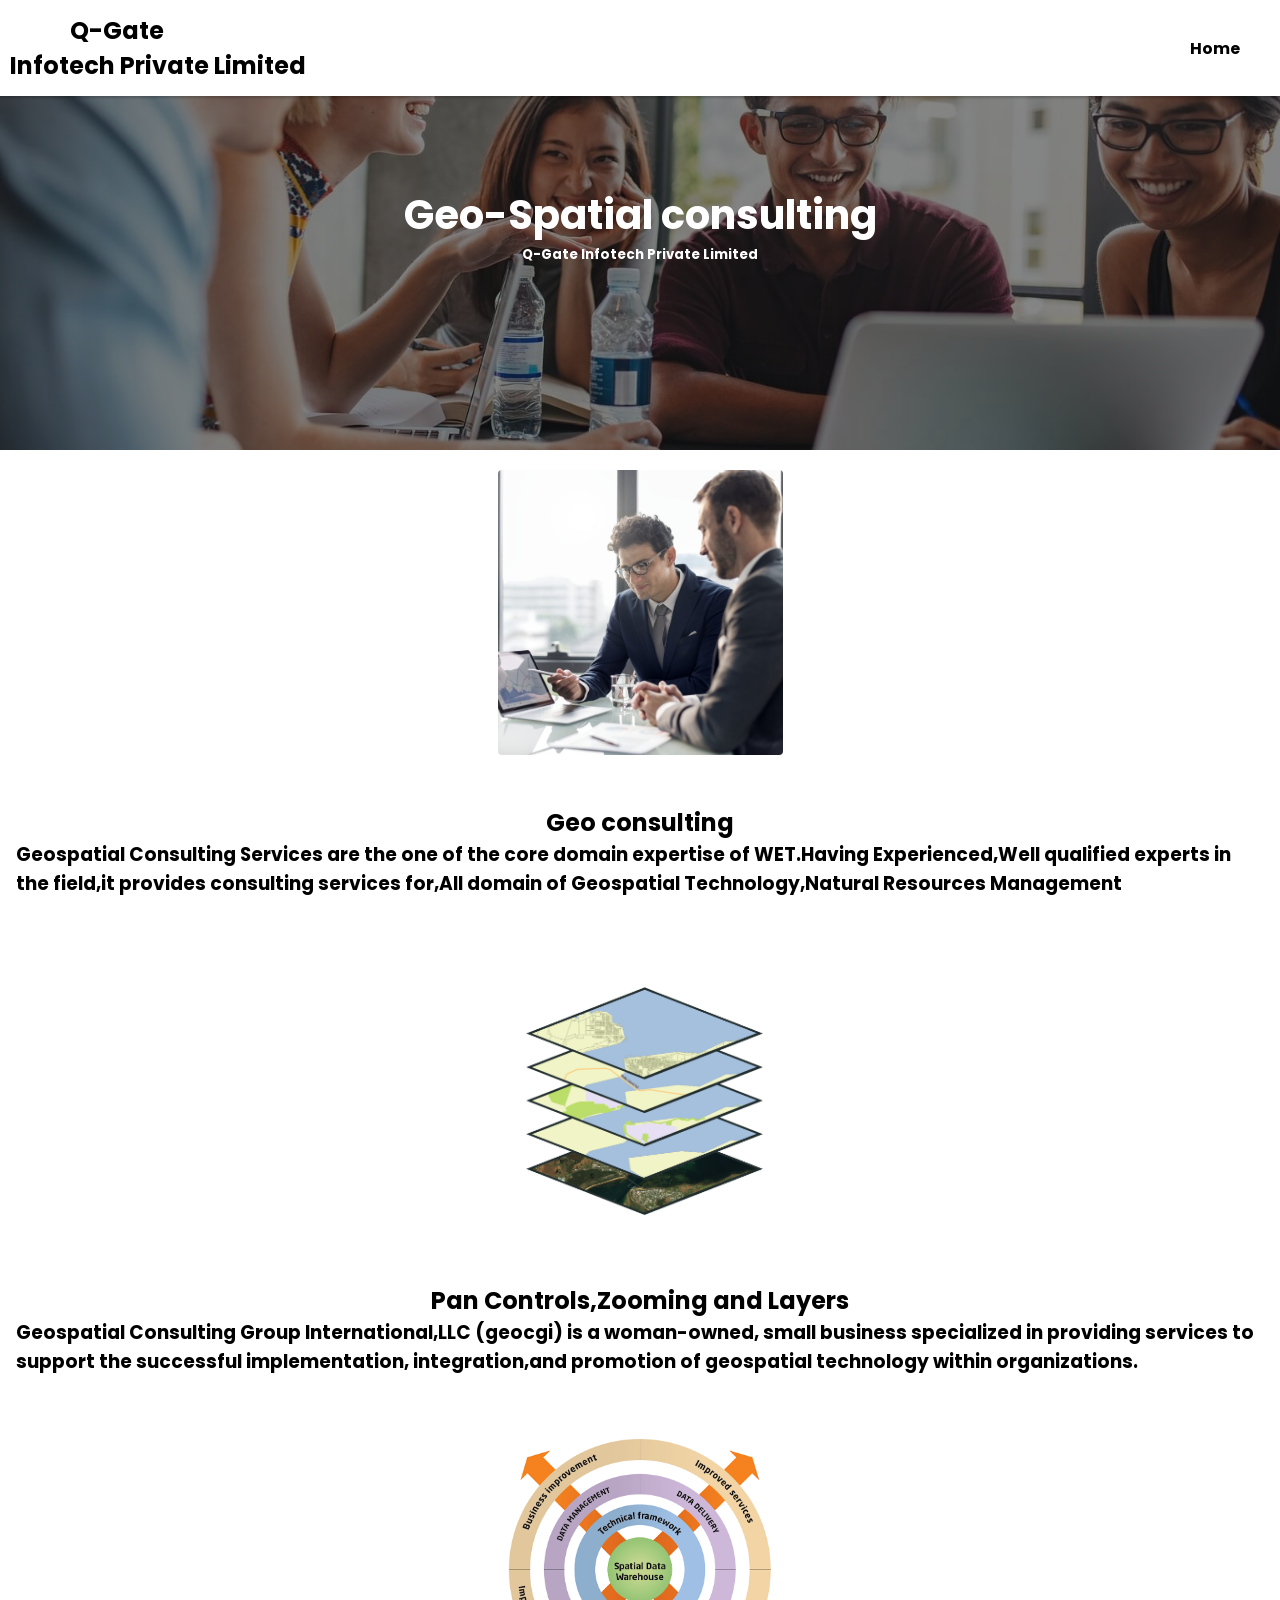
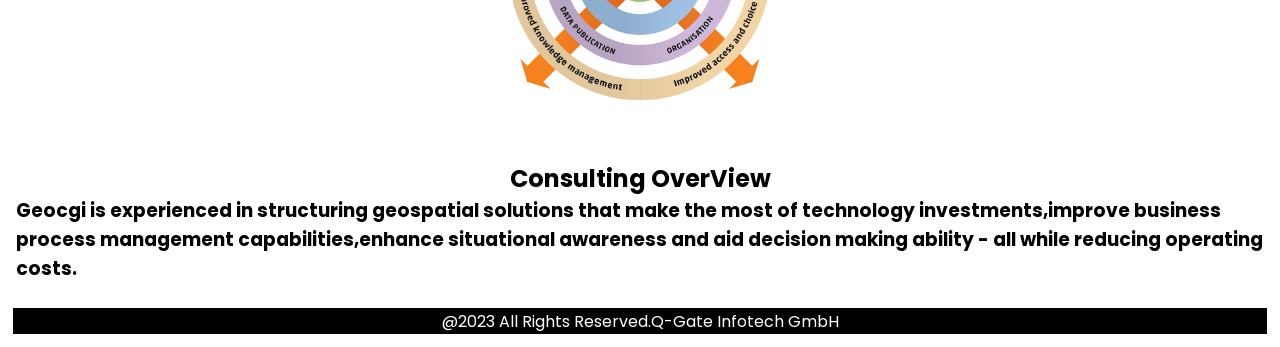
<file: geo spatial.html>
<!DOCTYPE html>
<html lang="en" dir="ltr">
  <head>
    <meta charset="UTF-8">
    <meta name="viewport"content="width=device-width, initial-scale=1.0">
    <title>web page</title>
    <link rel="stylesheet" href="spatial.css"> 
</head>
<body><header>
<nav>
<div class="logo"> &nbsp;&nbsp; &nbsp; &nbsp; &nbsp;&nbsp;&nbsp;&nbsp;&nbsp;Q-Gate <br>Infotech Private Limited</div>
<ul class="nav-links">
<li><a href="index.html">Home</a></li>
</nav>
</header>
  <section class="image-generator">
    <div class="content">
      <h1>Geo-Spatial consulting</h1>
      <h5>Q-Gate Infotech Private Limited</h5>
    </div>
  </section>
  <section class="image-gallery">
      <div class="img-card"><img src="hi.jpg" alt="image">   
    </div>
  <div>
<center> 
       <h1>Geo consulting</h1>
</center>
       <h3><p>Geospatial Consulting Services are the one of the core domain 
          expertise of WET.Having Experienced,Well qualified experts in the field,it
          provides consulting services for,All domain of Geospatial Technology,Natural Resources Management</p></h3>
 </div>
     <div class="img-card"><img src="layer.jpg" alt="image"></div>
<div>
<center>
<h1>Pan Controls,Zooming and Layers</h1></center>
<h3><p>Geospatial Consulting Group International,LLC (geocgi) is a woman-owned,
       small business specialized in providing services to support the successful implementation,
        integration,and promotion of geospatial technology within organizations. </p></h3>
</div>
 <div class="img-card"><img src="dog.png" alt="image"></div>
<div>
<center>
<h1>Consulting OverView</h1></center>
<h3><p>Geocgi is experienced in structuring geospatial solutions that make the most of
       technology investments,improve business process management capabilities,enhance situational
       awareness and aid decision making ability - all while reducing operating costs.</p></h3>
</div>
</section>
 <div>
    <footer><br><br><br><br><br><br><br><br><br><br><br><br><br><br><br><br><br><br><br><br><br><br><br><br><br><br><br><br><br><br><br><br><br><br><br>
    <p>@2023 All Rights Reserved.Q-Gate Infotech GmbH</p>
     </footer>   
</div>        
</body>
</html>
</file>
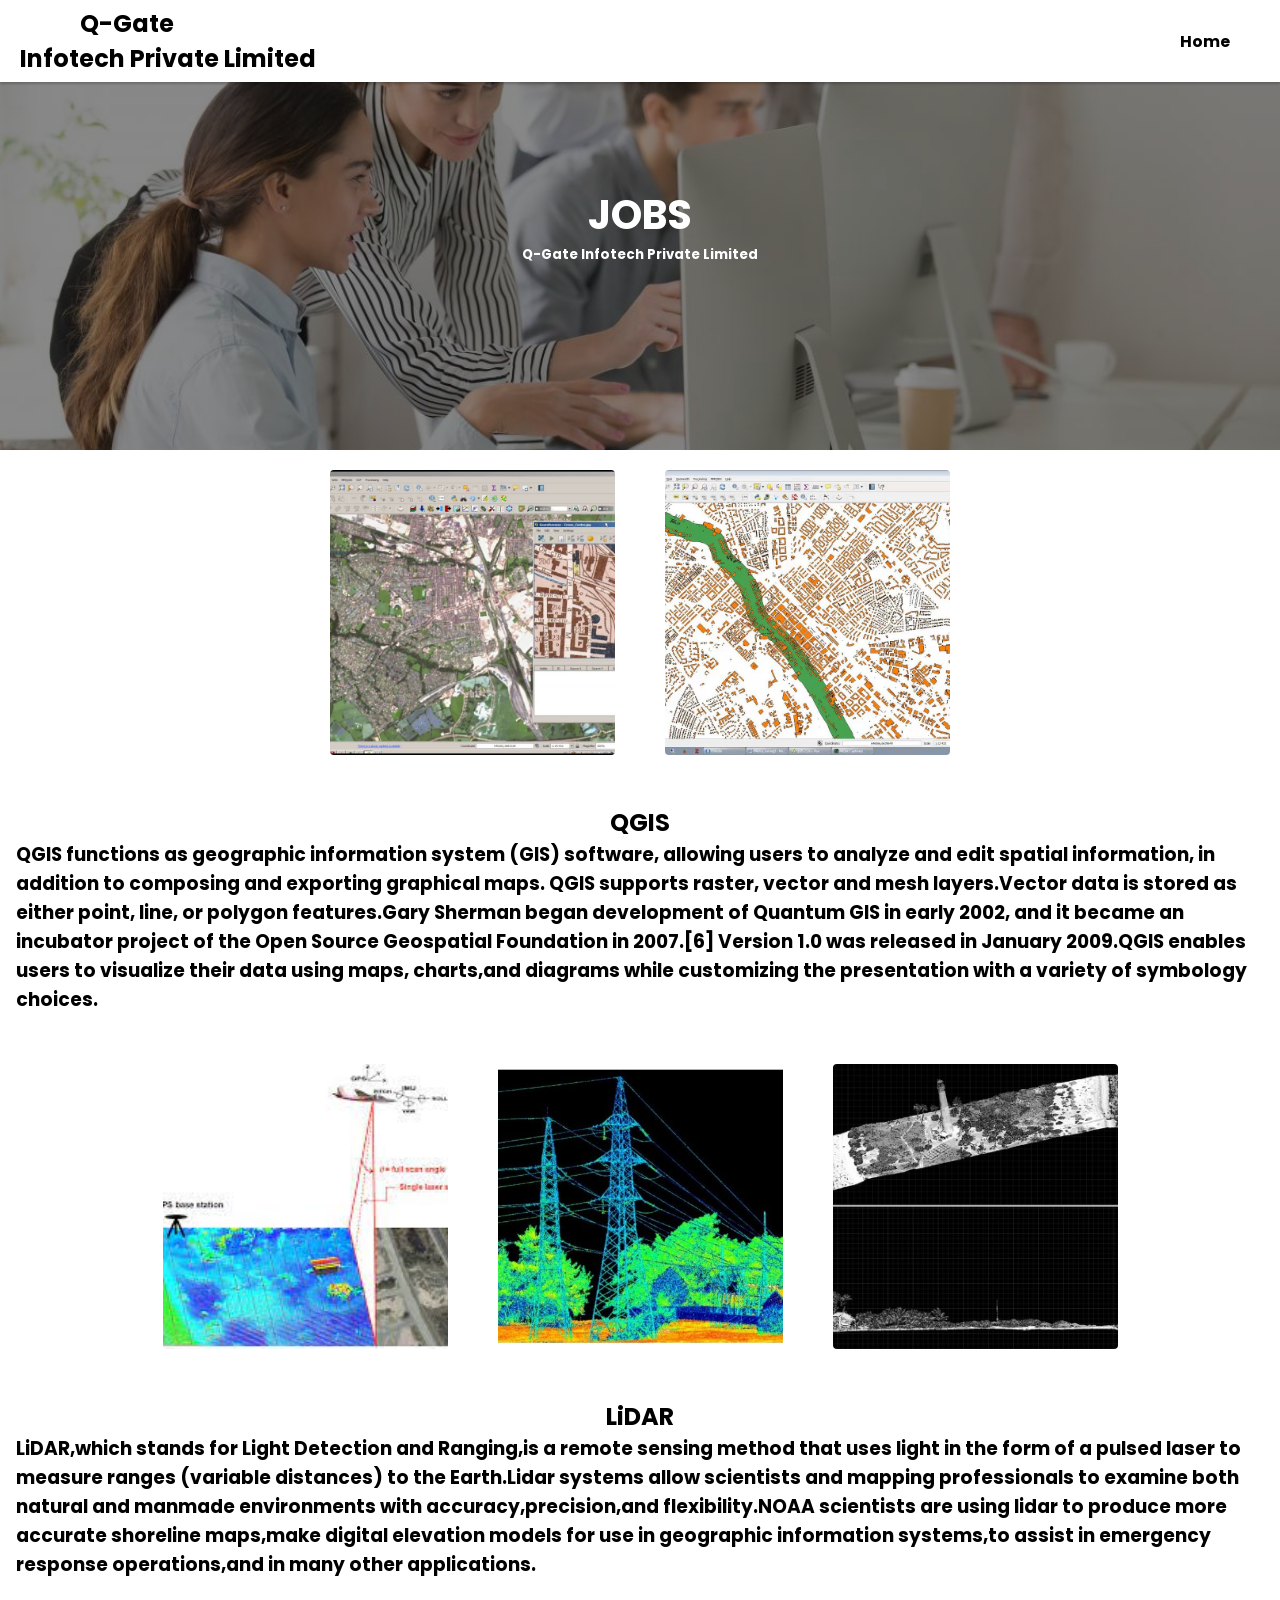
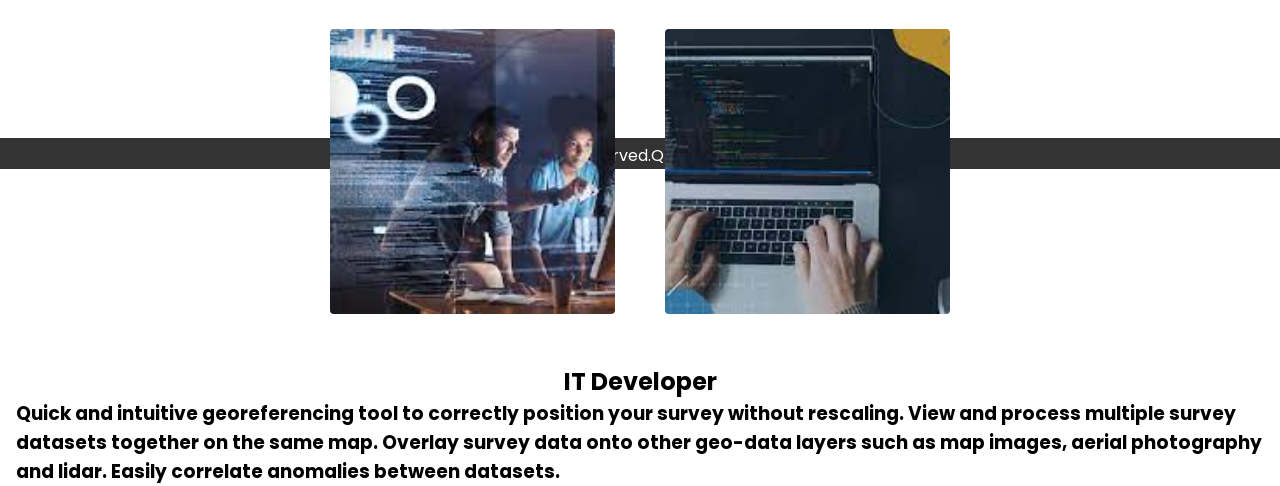
<file: image.html>
<!DOCTYPE html>
<html lang="en" dir="ltr">
  <head>
    <meta charset="UTF-8">
    <meta name="viewport"content="width=device-width, initial-scale=1.0">
    <title>web page</title>
    <link rel="stylesheet" href="image.css"> 
</head>
<body><header>
<nav>
<div class="logo"> &nbsp;&nbsp; &nbsp; &nbsp; &nbsp;&nbsp;&nbsp;&nbsp;&nbsp;Q-Gate <br>Infotech Private Limited</div>
<ul class="nav-links">
<li><a href="index.html">Home</a></li>
</nav>
</header>
   <section class="image-generator">
    <div class="content">
      <h1>JOBS</h1>
      <h5>Q-Gate Infotech Private Limited</h5>
    </div>
  </section>
  <section class="image-gallery">     
       <div class="img-card"><img src="amu.jpg" alt="image">
    </div>
  
      <div class="img-card"><img src="max.jpg" alt="image">     
    </div>
  <div>
<center> 
       <h1>QGIS</h1>
</center>
       <h3><p>QGIS functions as geographic information system (GIS) software, allowing users to analyze and edit spatial information,
              in addition to composing and exporting graphical maps. QGIS supports raster, vector and mesh layers.Vector data is stored as either point,
              line, or polygon features.Gary Sherman began development of Quantum GIS in early 2002, and it became an incubator project of the Open 
              Source Geospatial Foundation in 2007.[6] Version 1.0 was released in January 2009.QGIS enables users to visualize their data using maps,
              charts,and diagrams while customizing the presentation with a variety of symbology choices.</p></h3>
 </div>
     <div class="img-card"><img src="app.jpg" alt="image">
     </div>
      <div class="img-card"><img src="kal.jpeg" alt="image">     
    </div>
      <div class="img-card"><img src="head.jpg" alt="image">     
    </div>
<div>
<center>
<h1>LiDAR</h1></center>
<h3><p>LiDAR,which stands for Light Detection and Ranging,is a remote sensing method that uses light in the form of a pulsed laser 
       to measure ranges (variable distances) to the Earth.Lidar systems allow scientists and mapping professionals to examine both natural 
       and manmade environments with accuracy,precision,and flexibility.NOAA scientists are using lidar to produce more accurate shoreline 
       maps,make digital elevation models for use in geographic information systems,to assist in emergency response operations,and in many 
       other applications.</p></h3>
</div>
   <div class="img-card"><img src="down.jpg" alt="image"></div>  
   <div class="img-card"><img src="down1.jpg" alt="image"></div>  
<div>
<center>
<h1> IT Developer</h1></center>
<h3><p>Quick and intuitive georeferencing tool to correctly position your survey without rescaling.
       View and process multiple survey datasets together on the same map.
       Overlay survey data onto other geo-data layers such as map images, aerial photography and lidar.
       Easily correlate anomalies between datasets.</p></h3>
</div>
</section>
<div>
    <footer>
    <p>@2023 All Rights Reserved.Q-Gate Infotech GmbH</p>
     </footer>   
</div> 
</body>
</html>
</file>
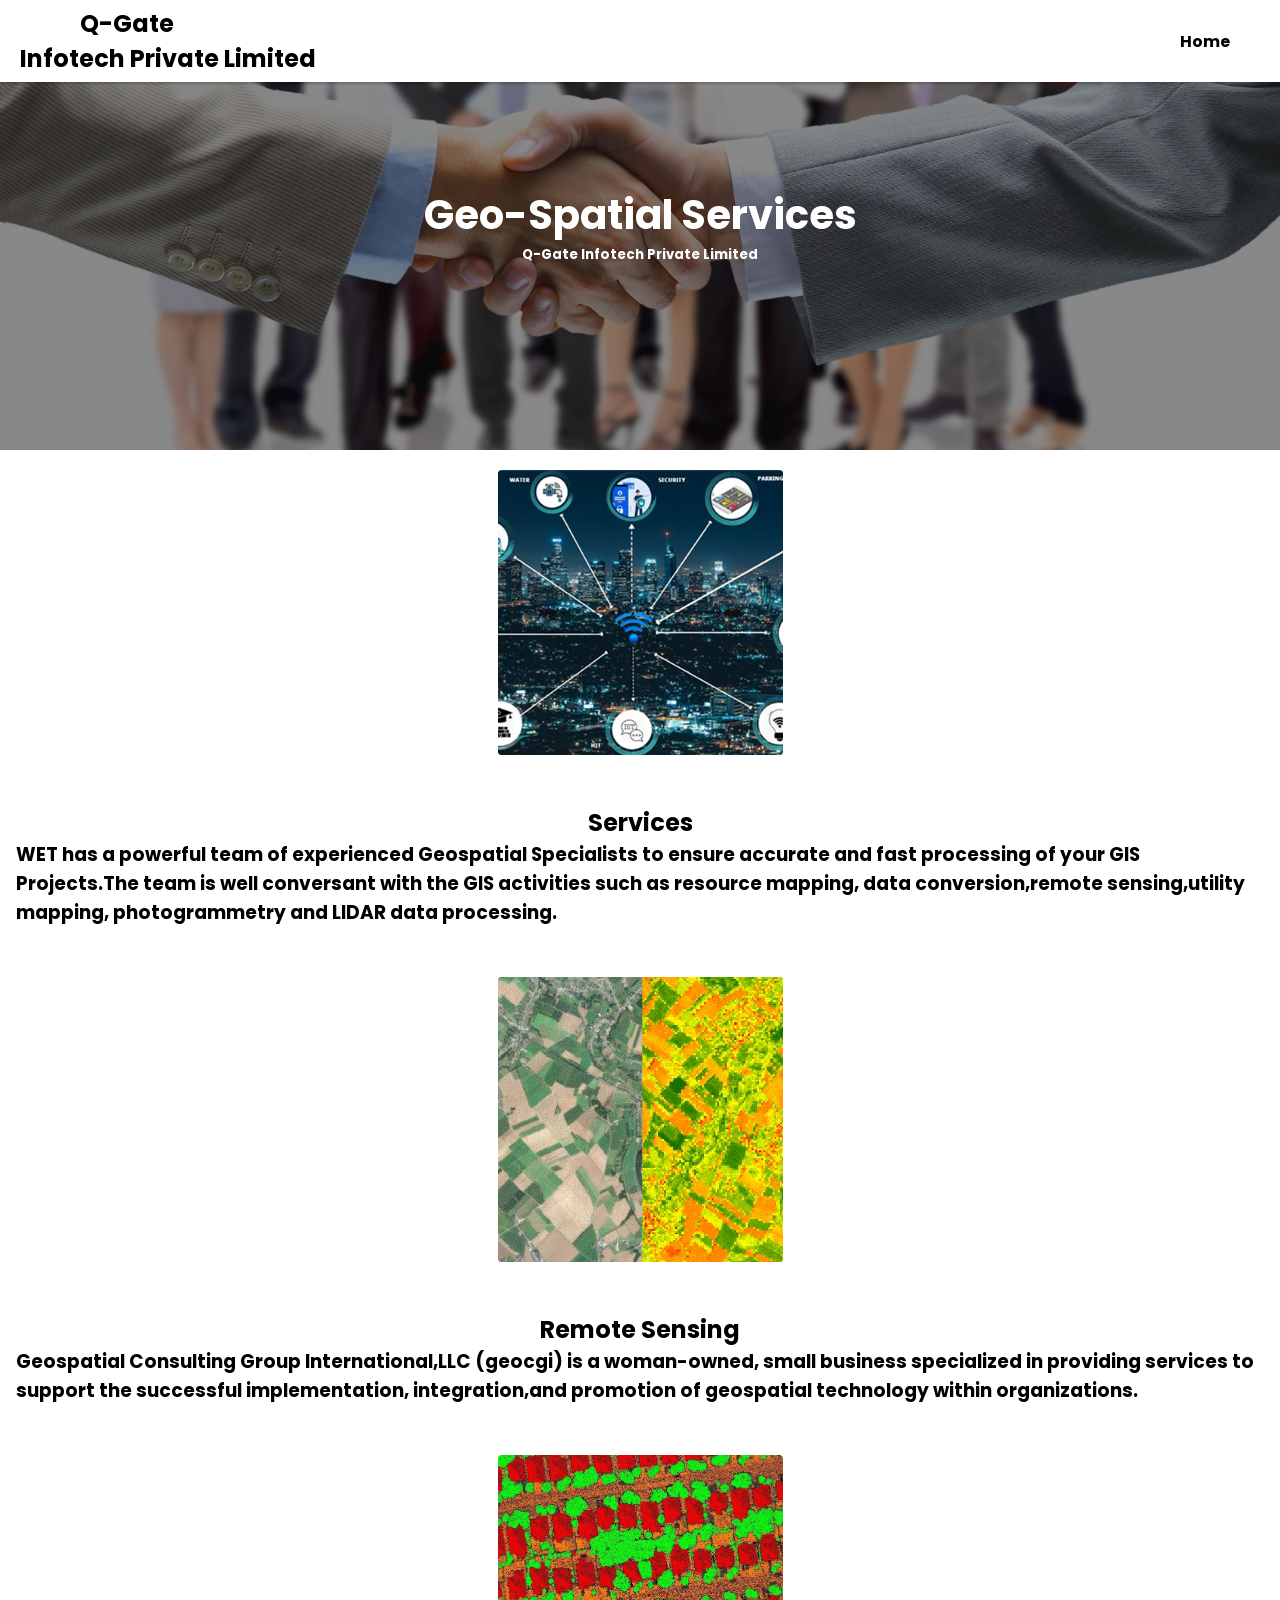
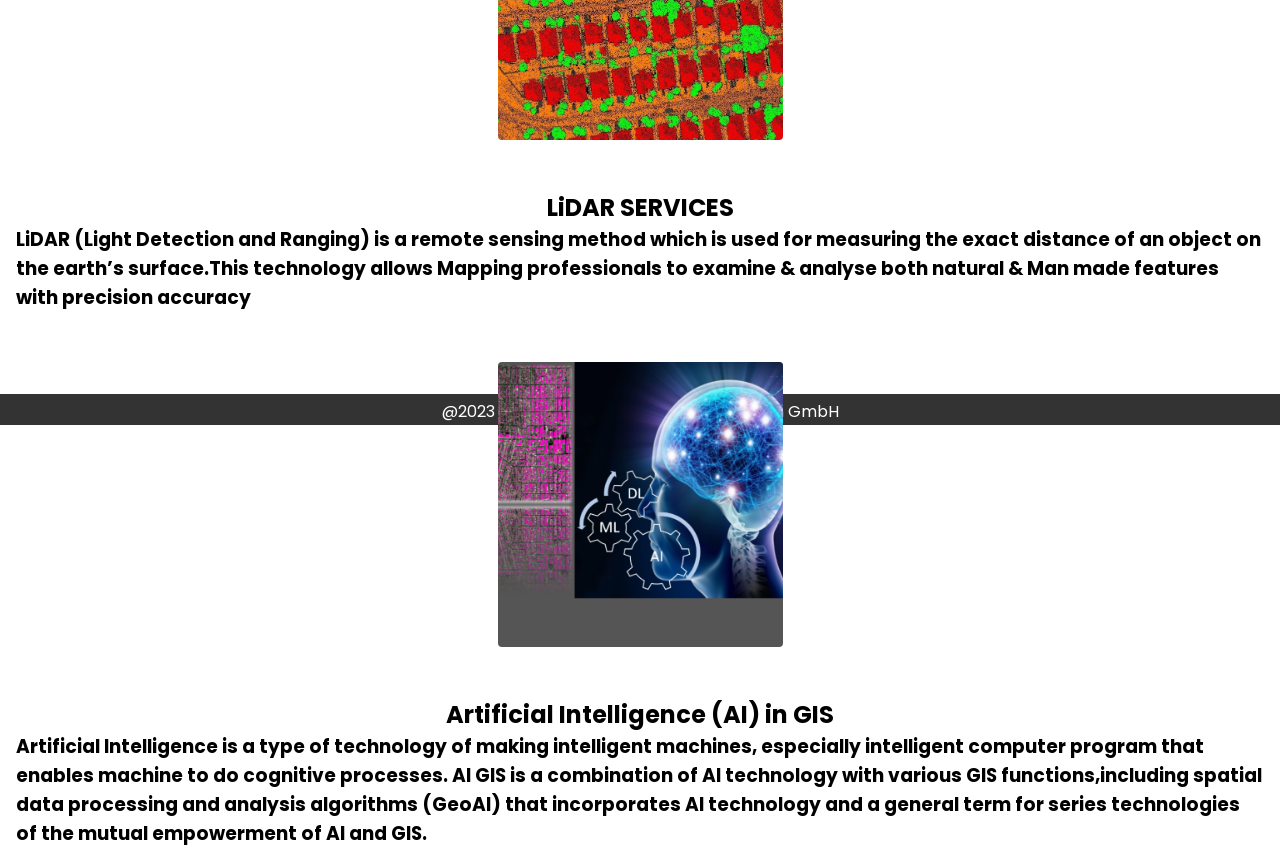
<file: service.html>
<!DOCTYPE html>
<html lang="en" dir="ltr">
  <head>
    <meta charset="UTF-8">
    <meta name="viewport"content="width=device-width, initial-scale=1.0">
    <title>web page</title>
    <link rel="stylesheet" href="service.css"> 
</head>
<body>
<header>
<nav>
<div class="logo"> &nbsp;&nbsp; &nbsp; &nbsp; &nbsp;&nbsp;&nbsp;&nbsp;&nbsp;Q-Gate <br>Infotech Private Limited</div>
<ul class="nav-links">
<li><a href="index.html">Home</a></li>
</nav>
</header>
  <section class="image-generator">
    <div class="content">
      <h1>Geo-Spatial Services</h1>
      <h5>Q-Gate Infotech Private Limited</h5>
    </div>
  </section>
 <section class="image-gallery">
      <div class="img-card"><img src="big.png" alt="image">   
    </div>
  <div>
<center> 
       <h1>Services</h1>
</center>
       <h3><p>WET has a powerful team of experienced Geospatial Specialists to ensure accurate and fast
              processing of your GIS Projects.The team is well conversant with the GIS activities such 
              as resource mapping, data conversion,remote sensing,utility mapping, photogrammetry and 
              LIDAR data processing.</p></h3>
 </div>
     <div class="img-card"><img src="load.gif" alt="image"></div>
<div>
<center>
<h1>Remote Sensing</h1></center>
<h3><p>Geospatial Consulting Group International,LLC (geocgi) is a woman-owned,
       small business specialized in providing services to support the successful implementation,
        integration,and promotion of geospatial technology within organizations. </p></h3>

</div>
 <div class="img-card"><img src="Adv.jpg" alt="image"></div>
<div>
<center>
<h1>LiDAR SERVICES</h1></center>
<h3><p>LiDAR (Light Detection and Ranging) is a remote sensing method which is used for measuring the 
       exact distance of an object on the earth’s surface.This technology allows Mapping professionals to
       examine & analyse both natural & Man made features with precision accuracy</p></h3>

</div>
 <div class="img-card"><img src="brain.png" alt="image"></div>
<div>
<center>
<h1>Artificial Intelligence (AI) in GIS</h1></center>
<h3><p>Artificial Intelligence is a type of technology of making intelligent machines,
       especially intelligent computer program that enables machine to do cognitive processes.
       AI GIS is a combination of AI technology with various GIS functions,including spatial
       data processing and analysis algorithms (GeoAI) that incorporates AI technology and a 
       general term for series technologies of the mutual empowerment of AI and GIS. </p></h3>

</div>
</section>
 <div>
    <footer>
    <p>@2023 All Rights Reserved.Q-Gate Infotech GmbH</p>
     </footer>   
</div>        
</body>
</html>
</file>
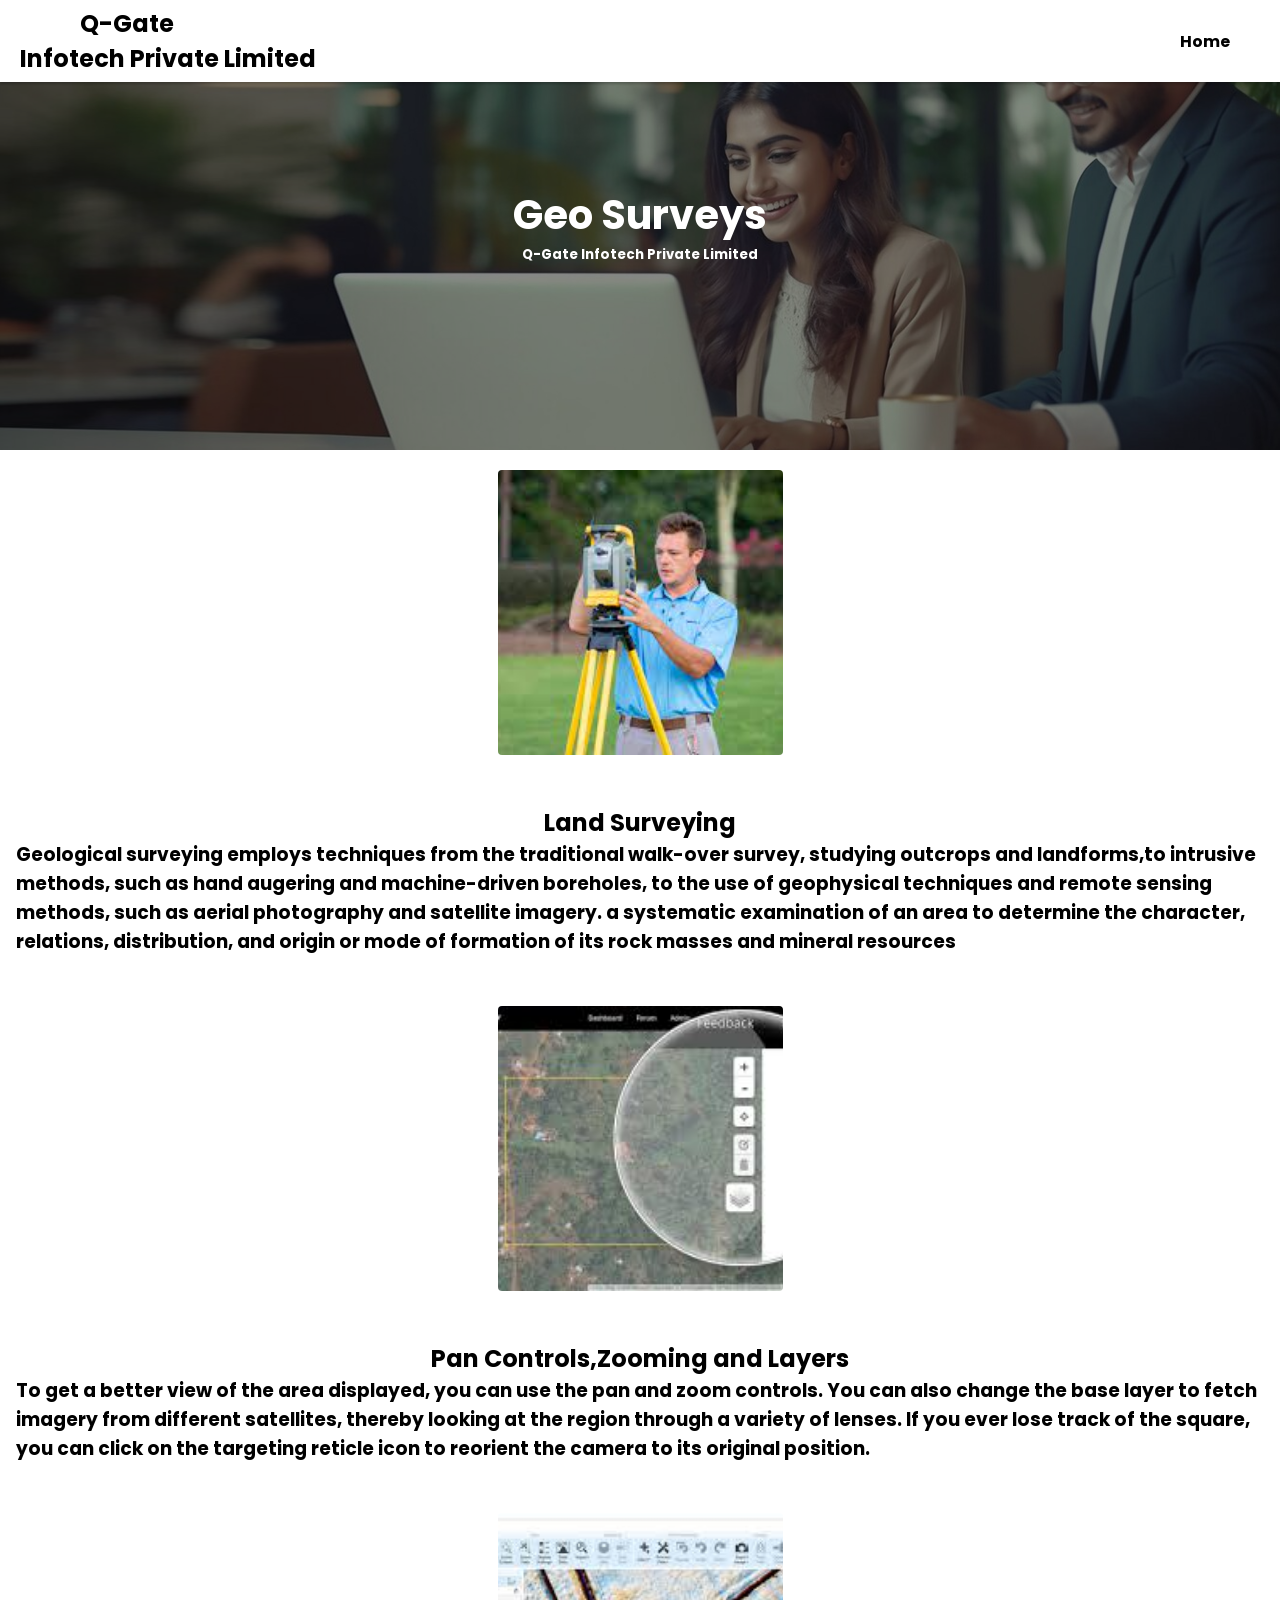
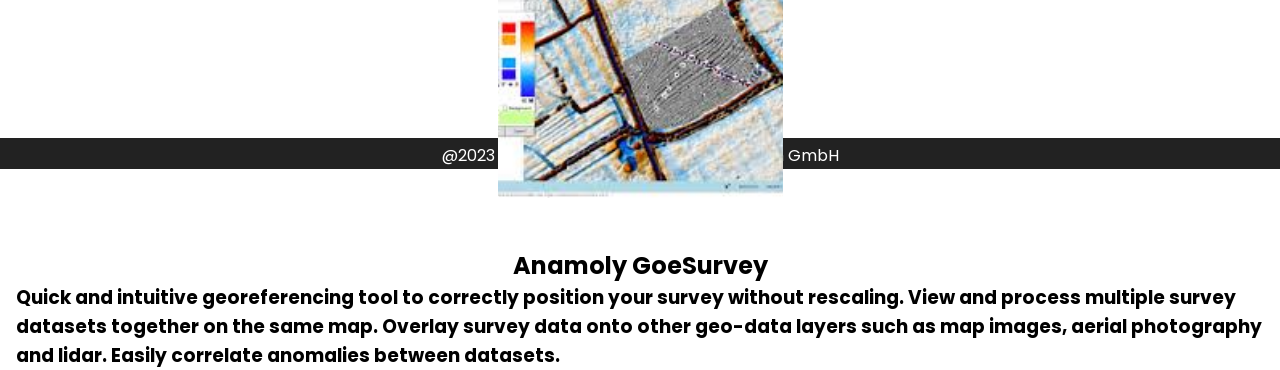
<file: survey.html>
<!DOCTYPE html>
<html lang="en" dir="ltr">
  <head>
    <meta charset="UTF-8">
    <meta name="viewport"content="width=device-width, initial-scale=1.0">
    <title>web page</title>
    <link rel="stylesheet" href="survey.css"> 
</head>
<body>
<header>
<nav>
<div class="logo"> &nbsp;&nbsp; &nbsp; &nbsp; &nbsp;&nbsp;&nbsp;&nbsp;&nbsp;Q-Gate <br>Infotech Private Limited</div>
<ul class="nav-links">
<li><a href="index.html">Home</a></li>
</nav>
</header>
  <section class="image-generator">
    <div class="content">
      <h1>Geo Surveys</h1>
      <h5>Q-Gate Infotech Private Limited</h5>
    </div>
  </section>
  <section class="image-gallery">
      <div class="img-card"><img src="book2.jpg" alt="image">   
    </div>
  <div>
<center> 
       <h1>Land Surveying</h1>
</center>
       <h3><p>Geological surveying employs techniques from the traditional walk-over survey,
        studying outcrops and landforms,to intrusive methods, such as hand augering and machine-driven boreholes,
        to the use of geophysical techniques and remote sensing methods, such as aerial photography and satellite imagery.
        a systematic examination of an area to determine the character, relations, distribution, and origin or mode of formation
        of its rock masses and mineral resources</p></h3>
 </div>
     <div class="img-card"><img src="back.jpg" alt="image"></div>
<div>
<center>
<h1>Pan Controls,Zooming and Layers</h1></center>
<h3><p>To get a better view of the area displayed, you can use the pan and zoom controls.
       You can also change the base layer to fetch imagery from different satellites,
       thereby looking at the region through a variety of lenses. If you ever lose track of the square,
       you can click on the targeting reticle icon to reorient the camera to its original position.</p></h3>

</div>
 <div class="img-card"><img src="look.jpg" alt="image"></div>
<div>
<center>
<h1>Anamoly GoeSurvey</h1></center>
<h3><p>Quick and intuitive georeferencing tool to correctly position your survey without rescaling.
       View and process multiple survey datasets together on the same map.
       Overlay survey data onto other geo-data layers such as map images, aerial photography and lidar.
       Easily correlate anomalies between datasets.</p></h3>

</div>
</section>
<div>
    <footer>
    <p>@2023 All Rights Reserved.Q-Gate Infotech GmbH</p>
     </footer>   
</div>     
</body>
</html>
</file>
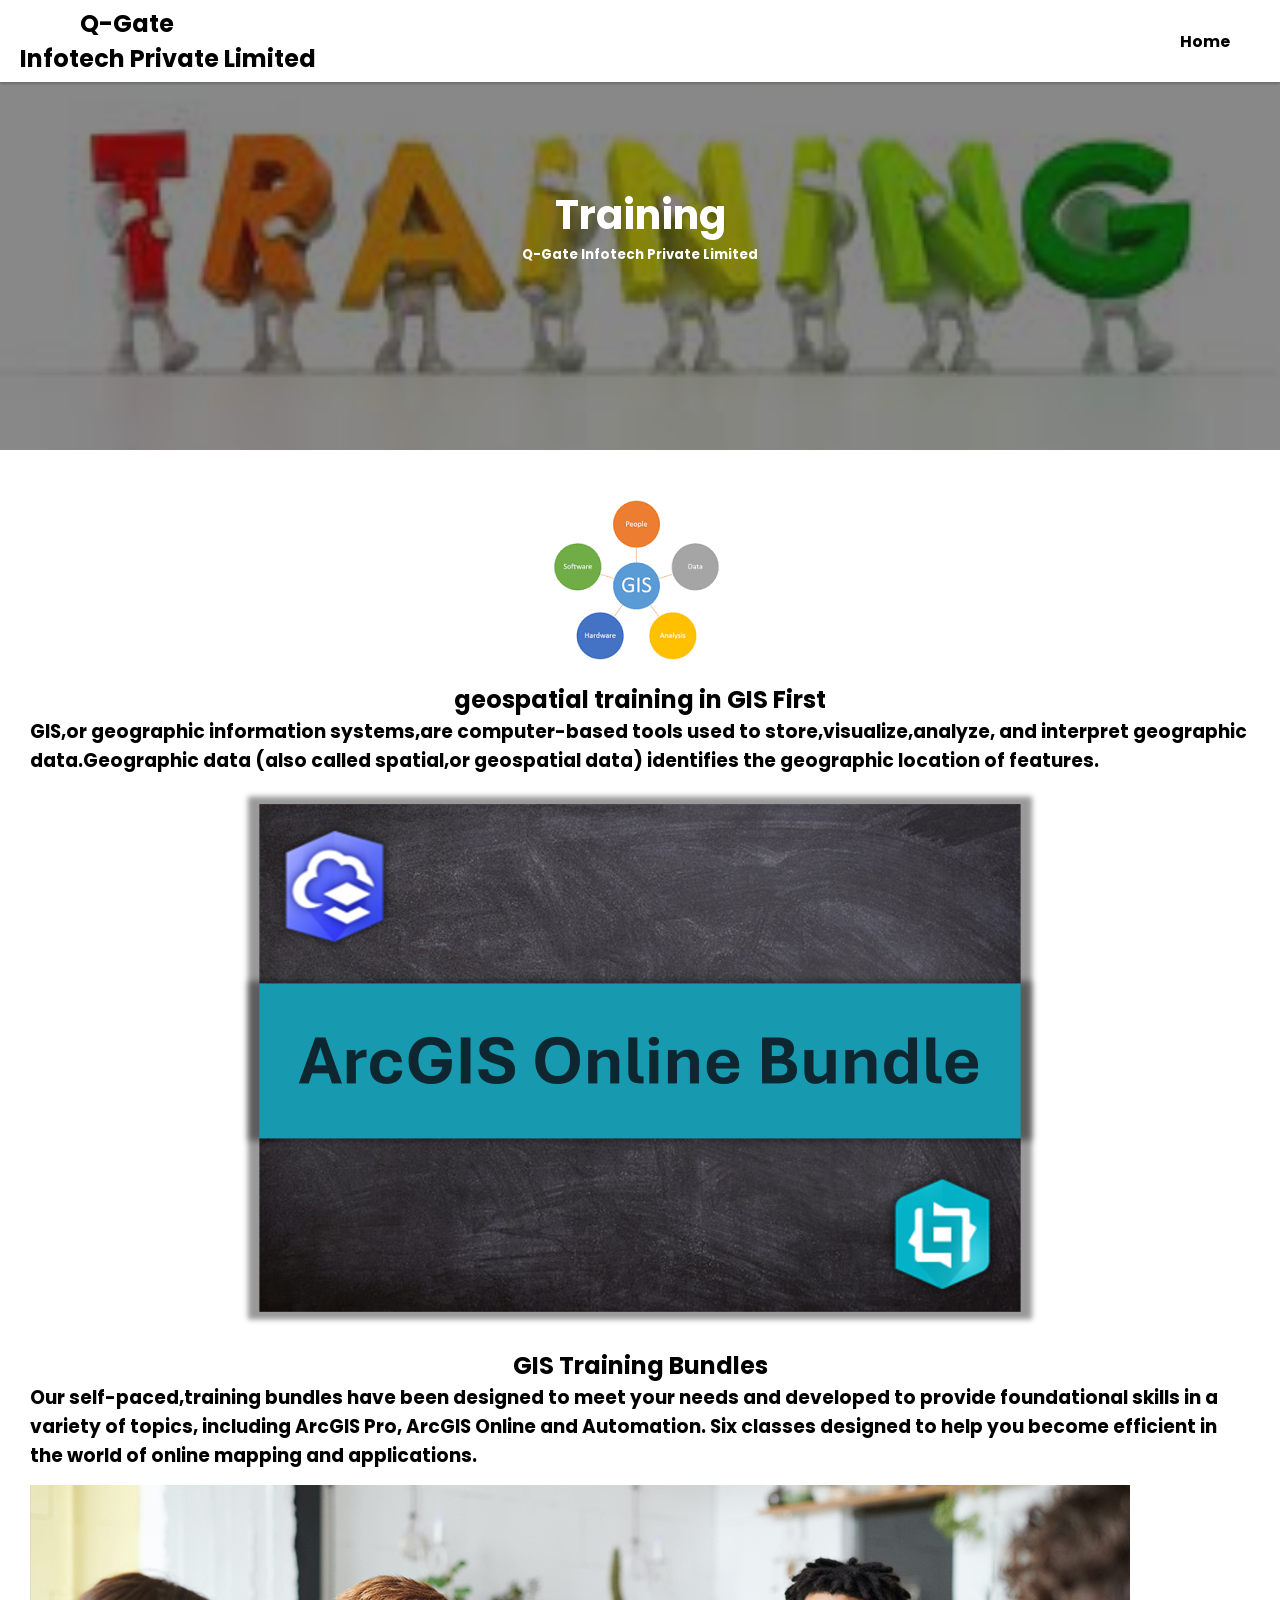
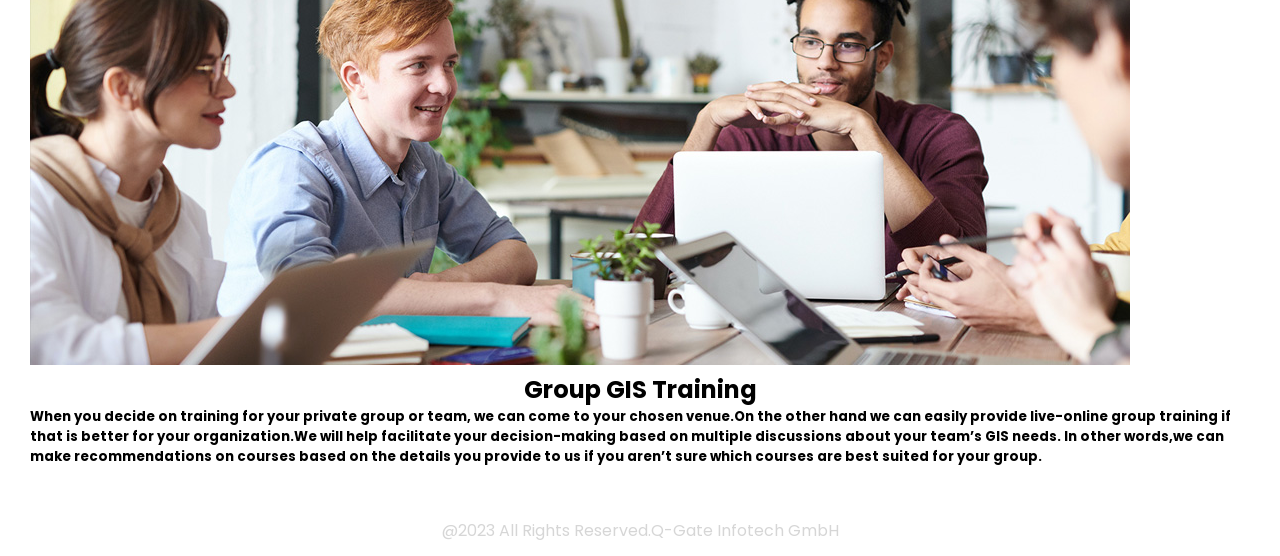
<file: train.html>
<!DOCTYPE html>
<html lang="en" dir="ltr">
  <head>
    <meta charset="UTF-8">
    <meta name="viewport"content="width=device-width, initial-scale=1.0">
    <title>web page</title>
    <link rel="stylesheet" href="train.css"> 
</head>
<body>
<header>
<nav>
<div class="logo"> &nbsp;&nbsp; &nbsp; &nbsp; &nbsp;&nbsp;&nbsp;&nbsp;&nbsp;Q-Gate <br>Infotech Private Limited</div>
<ul class="nav-links">
<li><a href="index.html">Home</a></li>
</nav>
</header>
  <section class="image-generator">
    <div class="content">
      <h1>Training</h1>
      <h5>Q-Gate Infotech Private Limited</h5>
    </div>
  </section>
  <section class="image-gallery">
     <div class="img-card"><img src="hall.png" alt="image">
  </div>
 <div>
<center>
   <h1>geospatial training in GIS First</h1></center>
     <h3><p>GIS,or geographic information systems,are computer-based tools used to store,visualize,analyze,
       and interpret geographic data.Geographic data (also called spatial,or geospatial data) identifies the
       geographic location of features.</p></h3>
</div>     
     <div class="img-card"><img src="online.png" alt="image"></div>
<div>
<center>
<h1>GIS Training Bundles</h1>
</center>
<h3><p>Our self-paced,training bundles have been designed to meet your needs and developed to provide
       foundational skills in a variety of topics, including ArcGIS Pro, ArcGIS Online and Automation.
       Six classes designed to help you become efficient in the world of online mapping and applications.</p></h3> 
</div>
      <div class="img-card"><img src="blog.jpg" alt="image">          
<div>
<center> 
       <h1> Group GIS Training</h1>
</center>
<h5><p>When you decide on training for your private group or team,
            we can come to your chosen venue.On the other hand we can easily provide 
           live-online group training if that is better for your organization.We will help 
           facilitate your decision-making based on multiple discussions about your team’s GIS needs.
           In other words,we can make recommendations on courses based on the details you provide to
           us if you aren’t sure which courses are best suited for your group.</p></h5>
 </div>
</section>
<div>
    <footer>
    <p>@2023 All Rights Reserved.Q-Gate Infotech GmbH</p>
     </footer>   
</div>     
</body>
</html>
</file>
<file: spatial.css>
/* Importing Google font - Poppins */
@import url("https://fonts.googleapis.com/css2?family=Poppins:wght@400;500;600;700&display=swap");

* {
  margin: 0;
  padding: 0;
  box-sizing: border-box;
  font-family: "Poppins", sans-serif;
}
header {
	background-color: white;
	color: rgb(0, 0, 0);
	padding: 10px 0;
	position: fixed;
	width: 100%;
	z-index: 100;
	box-shadow: 0 2px 2px rgba(0, 0, 0, 0.2);
}
nav {
	display: flex;
	justify-content: space-between;
	align-items: center;
	margin: 3px auto;
	padding: 0 10px;
}
.logo {
	font-size: 1.5rem;
	font-weight: bold;
	color:#000;
}
.nav-links {
	list-style: none;
	display: flex;
}

.nav-links li {
	margin-right: 20px;
}
.nav-links a {
	color: rgb(0, 0, 0);
	padding: 10px;
	font-weight: bold;
	text-decoration: none;
}
.nav-links a:hover {
	background-color: #333;
	border-radius: 4px;
	color: white;
}
.image-generator {
  height: 50vh;
  display: flex;
  align-items: center;
  justify-content: center;
  position: relative;
  background: url("Way.jpg");
  background-size: cover;
  background-position: center;
}

.image-generator::before {
  content: "";
  position: absolute;
  left: 0;
  top: 0;
  width: 100%;
  height: 100%;
  opacity: 0.5;
  background: #121212;
}

.image-generator .content {
  position: relative;
  color: #fff;
  padding: 0 15px;
  max-width: 760px;
  text-align: center;
}

.image-generator h1 {
  font-size: 2.5rem;
  font-weight: 700;
}

.image-gallery {
  display: flex;
  gap: 50px;
  padding: 0 1px;
  flex-wrap: wrap;
  justify-content: center;
  margin: 50px auto;
  max-width: 1250px;
 height:500px;
}

.image-gallery .img-card {
  display: inline;
  position: relative;
  align-items: center;
  justify-content: center;
  background: #555;
  border-radius: 4px;
  overflow: hidden;
  aspect-ratio: 1 / 1;
  width: 285px;
}

.image-gallery .img-card img {
  height: 100%;
  width: 100%;
  object-fit: cover;
}

.image-gallery .img-card.loading img {
  width: 50px;
  height: 50px;
}

.image-gallery .img-card .download-btn {
  bottom: 15px;
  right: 15px;
  height: 36px;
  width: 36px;
  display: flex;
  align-items: center;
  justify-content: center;
  text-decoration: none;
  background: #fff;
  border-radius: 50%;
  position: absolute;
  opacity: 0;
  pointer-events: none;
  transition: 0.2s ease;
}
  .generate-form .generate-btn[disabled] {
    opacity: 1;
  }

  .generate-form .img-quantity {
    color: #fff;
  }

  .generate-form .img-quantity option {
    color: #000;
  }

  .image-gallery {
    margin-top: 20px;
  }

  .image-gallery .img-card:not(.loading) .download-btn {
    opacity: 1;
    pointer-events: auto;
  }
}

@media screen and (max-width: 500px) {
  .image-gallery .img-card {
    width: 100%;
  }
}
footer p {
	background-color: #000;
	color: #fff;
	text-align: center;
	padding: 1px 0 0px 0;
        margin:1%;
</file>
<file: image.css>
/* Importing Google font - Poppins */
@import url("https://fonts.googleapis.com/css2?family=Poppins:wght@400;500;600;700&display=swap");
* {
  margin: 0;
  padding: 0;
  box-sizing: border-box;
  font-family: "Poppins", sans-serif;
}
header {
	background-color: #fff;
	color: rgb(0, 0, 0);
	padding: 1px 0;
	position: fixed;
	width: 100%;
	z-index: 100;
	box-shadow: 0 2px 2px rgba(0, 0, 0, 0.2);
}
nav {
	display: flex;
	justify-content: space-between;
	align-items: center;
	margin: 5px auto;
	padding: 0 20px;
}
.logo {
	font-size: 1.5rem;
	font-weight: bold;
	color:#000;
}
.nav-links {
	list-style: none;
	display: flex;
}

.nav-links li {
	margin-right: 20px;
}
.nav-links a {
	color: rgb(0, 0, 0);
	padding: 10px;
	font-weight: bold;
	text-decoration: none;
}
.nav-links a:hover {
	background-color: #333;
	border-radius: 4px;
	color: white;
}

.image-generator {
  height: 50vh;
  display: flex;
  align-items: center;
  justify-content: center;
  position: relative;
  background: url("put.jpg");
  background-size: cover;
  background-position: center;
}

.image-generator::before {
  content: "";
  position: absolute;
  left: 0;
  top: 0;
  width: 100%;
  height: 100%;
  opacity: 0.5;
  background: #121212;
}

.image-generator .content {
  position: relative;
  color: #fff;
  padding: 0 15px;
  max-width: 760px;
  text-align: center;
}

.image-generator h1 {
  font-size: 2.5rem;
  font-weight: 700;
}

.image-gallery {
  display: flex;
  gap: 50px;
  padding: 0 1px;
  flex-wrap: wrap;
  justify-content: center;
  margin: 50px auto;
  max-width: 1250px;
 height:500px;
}

.image-gallery .img-card {
  display: inline;
  position: relative;
  align-items: center;
  justify-content: center;
  background: #555;
  border-radius: 4px;
  overflow: hidden;
  aspect-ratio: 1 / 1;
  width: 285px;
}

.image-gallery .img-card img {
  height: 100%;
  width: 100%;
  object-fit: cover;
}

.image-gallery .img-card.loading img {
  width: 50px;
  height: 50px;
}

.image-gallery .img-card .download-btn {
  bottom: 15px;
  right: 15px;
  height: 36px;
  width: 36px;
  display: flex;
  align-items: center;
  justify-content: center;
  text-decoration: none;
  background: #fff;
  border-radius: 50%;
  position: absolute;
  opacity: 0;
  pointer-events: none;
  transition: 0.2s ease;
}
  .generate-form .generate-btn[disabled] {
    opacity: 1;
  }

  .generate-form .img-quantity {
    color: #fff;
  }

  .generate-form .img-quantity option {
    color: #000;
  }

  .image-gallery {
    margin-top: 20px;
  }

  .image-gallery .img-card:not(.loading) .download-btn {
    opacity: 1;
    pointer-events: auto;
  }
}

@media screen and (max-width: 500px) {
  .image-gallery .img-card {
    width: 100%;
  }
}
footer {
	background-color: #333;
	color: white;
	text-align: center;
	padding: 5px 0 1px 0;
        margin-top:60%;
     
}
</file>
<file: service.css>
/* Importing Google font - Poppins */
@import url("https://fonts.googleapis.com/css2?family=Poppins:wght@400;500;600;700&display=swap");

* {
  margin: 0;
  padding: 0;
  box-sizing: border-box;
  font-family: "Poppins", sans-serif;
}
header {
	background-color: white;
	color: rgb(0, 0, 0);
	padding: 1px 0;
	position: fixed;
	width: 100%;
	z-index: 100;
	box-shadow: 0 2px 2px rgba(0, 0, 0, 0.2);
}
nav {
	display: flex;
	justify-content: space-between;
	align-items: center;
	margin: 5px auto;
	padding: 0 20px;
}
.logo {
	font-size: 1.5rem;
	font-weight: bold;
	color:#000;
}
.nav-links {
	list-style: none;
	display: flex;
}

.nav-links li {
	margin-right: 20px;
}
.nav-links a {
	color: rgb(0, 0, 0);
	padding: 10px;
	font-weight: bold;
	text-decoration: none;
}
.nav-links a:hover {
	background-color: #333;
	border-radius: 4px;
	color: white;
}
.image-generator {
  height: 50vh;
  display: flex;
  align-items: center;
  justify-content: center;
  position: relative;
  background: url("Company.jpg");
  background-size: cover;
  background-position: center;
}

.image-generator::before {
  content: "";
  position: absolute;
  left: 0;
  top: 0;
  width: 100%;
  height: 100%;
  opacity: 0.5;
  background: #121212;
}

.image-generator .content {
  position: relative;
  color: #fff;
  padding: 0 15px;
  max-width: 760px;
  text-align: center;
}

.image-generator h1 {
  font-size: 2.5rem;
  font-weight: 700;
}

.image-gallery {
  display: flex;
  gap: 50px;
  padding: 0 1px;
  flex-wrap: wrap;
  justify-content: center;
  margin: 50px auto;
  max-width: 1250px;
 height:500px;
}

.image-gallery .img-card {
  display: inline;
  position: relative;
  align-items: center;
  justify-content: center;
  background: #555;
  border-radius: 4px;
  overflow: hidden;
  aspect-ratio: 1 / 1;
  width: 285px;
}

.image-gallery .img-card img {
  height: 100%;
  width: 100%;
  object-fit: cover;
}

.image-gallery .img-card.loading img {
  width: 50px;
  height: 50px;
}

.image-gallery .img-card .download-btn {
  bottom: 15px;
  right: 15px;
  height: 36px;
  width: 36px;
  display: flex;
  align-items: center;
  justify-content: center;
  text-decoration: none;
  background: #fff;
  border-radius: 50%;
  position: absolute;
  opacity: 0;
  pointer-events: none;
  transition: 0.2s ease;
}
  .generate-form .generate-btn[disabled] {
    opacity: 1;
  }

  .generate-form .img-quantity {
    color: #fff;
  }

  .generate-form .img-quantity option {
    color: #000;
  }

  .image-gallery {
    margin-top: 20px;
  }

  .image-gallery .img-card:not(.loading) .download-btn {
    opacity: 1;
    pointer-events: auto;
  }
}

@media screen and (max-width: 500px) {
  .image-gallery .img-card {
    width: 100%;
  }
}
footer {
	background-color: #333;
	color: white;
	text-align: center;
	padding: 5px 0 1px 0;
        margin-top:80%;
 }
</file>
<file: survey.css>
/* Importing Google font - Poppins */
@import url("https://fonts.googleapis.com/css2?family=Poppins:wght@400;500;600;700&display=swap");

* {
  margin: 0;
  padding: 0;
  box-sizing: border-box;
  font-family: "Poppins", sans-serif;
}
header {
	background-color: white;
	color: rgb(0, 0, 0);
	padding: 1px 0;
	position: fixed;
	width: 100%;
	z-index: 100;
	box-shadow: 0 2px 2px rgba(0, 0, 0, 0.2);
}
nav {
	display: flex;
	justify-content: space-between;
	align-items: center;
	margin: 5px auto;
	padding: 0 20px;
}
.logo {
	font-size: 1.5rem;
	font-weight: bold;
	color:#000;
}
.nav-links {
	list-style: none;
	display: flex;
}

.nav-links li {
	margin-right: 20px;
}
.nav-links a {
	color: rgb(0, 0, 0);
	padding: 10px;
	font-weight: bold;
	text-decoration: none;
}
.nav-links a:hover {
	background-color: #333;
	border-radius: 4px;
	color: white;
}
.image-generator {
  height: 50vh;
  display: flex;
  align-items: center;
  justify-content: center;
  position: relative;
  background: url("cloud.jpg");
  background-size: cover;
  background-position: center;
}

.image-generator::before {
  content: "";
  position: absolute;
  left: 0;
  top: 0;
  width: 100%;
  height: 100%;
  opacity: 0.5;
  background: #121212;
}

.image-generator .content {
  position: relative;
  color: #fff;
  padding: 0 15px;
  max-width: 760px;
  text-align: center;
}

.image-generator h1 {
  font-size: 2.5rem;
  font-weight: 700;
}

.image-gallery {
  display: flex;
  gap: 50px;
  padding: 0 1px;
  flex-wrap: wrap;
  justify-content: center;
  margin: 50px auto;
  max-width: 1250px;
 height:500px;
}

.image-gallery .img-card {
  display: inline;
  position: relative;
  align-items: center;
  justify-content: center;
  background: #555;
  border-radius: 4px;
  overflow: hidden;
  aspect-ratio: 1 / 1;
  width: 285px;
}

.image-gallery .img-card img {
  height: 100%;
  width: 100%;
  object-fit: cover;
}

.image-gallery .img-card.loading img {
  width: 50px;
  height: 50px;
}

.image-gallery .img-card .download-btn {
  bottom: 15px;
  right: 15px;
  height: 36px;
  width: 36px;
  display: flex;
  align-items: center;
  justify-content: center;
  text-decoration: none;
  background: #fff;
  border-radius: 50%;
  position: absolute;
  opacity: 0;
  pointer-events: none;
  transition: 0.2s ease;
}
  .generate-form .generate-btn[disabled] {
    opacity: 1;
  }

  .generate-form .img-quantity {
    color: #fff;
  }

  .generate-form .img-quantity option {
    color: #000;
  }

  .image-gallery {
    margin-top: 20px;
  }

  .image-gallery .img-card:not(.loading) .download-btn {
    opacity: 1;
    pointer-events: auto;
  }
}

@media screen and (max-width: 500px) {
  .image-gallery .img-card {
    width: 100%;
  }
}
footer {
	background-color: #222;
	color: white;
	text-align: center;
	padding: 5px 0 1px 0;
        margin-top:60%;
 }
</file>
<file: train.css>
/* Importing Google font - Poppins */
@import url("https://fonts.googleapis.com/css2?family=Poppins:wght@400;500;600;700&display=swap");

* {
  margin: 0;
  padding: 0;
  box-sizing: border-box;
  font-family: "Poppins", sans-serif;
}
header {
	background-color: white;
	color: rgb(0, 0, 0);
	padding: 1px 0;
	position: fixed;
	width: 100%;
	z-index: 100;
	box-shadow: 0 2px 2px rgba(0, 0, 0, 0.2);
}
nav {
	display: flex;
	justify-content: space-between;
	align-items: center;
	margin: 5px auto;
	padding: 0 20px;
}
.logo {
	font-size: 1.5rem;
	font-weight: bold;
	color:#000;
}
.nav-links {
	list-style: none;
	display: flex;
}

.nav-links li {
	margin-right: 20px;
}
.nav-links a {
	color: rgb(0, 0, 0);
	padding: 10px;
	font-weight: bold;
	text-decoration: none;
}
.nav-links a:hover {
	background-color: #333;
	border-radius: 4px;
	color: white;
}
.image-generator {
  height: 50vh;
  display: flex;
  align-items: center;
  justify-content: center;
  position: relative;
  background: url("train2.jpg");
  background-size: cover;
  background-position: center;
}

.image-generator::before {
  content: "";
  position: absolute;
  left: 0;
  top: 0;
  width: 100%;
  height: 100%;
  opacity: 0.5;
  background: #121212;
}

.image-generator .content {
  position: relative;
  color: #fff;
  padding: 0 15px;
  max-width: 760px;
  text-align: center;
}

.image-generator h1 {
  font-size: 2.5rem;
  font-weight: 700;
}

.image-generator p {
  margin-top: 10px;
  font-size: 1.35rem;
}
.image-gallery {
  display: flex;
  gap: 15px;
  padding: 0 15px;
  flex-wrap: wrap;
  justify-content: center;
  margin: 50px auto;
  max-width: 1250px;
}
footer p {
	background-color: #fff;
	color: #3333;
	text-align: center;
	padding: 1px 0 0px 0;
        margin:1%;     
}
</file>
